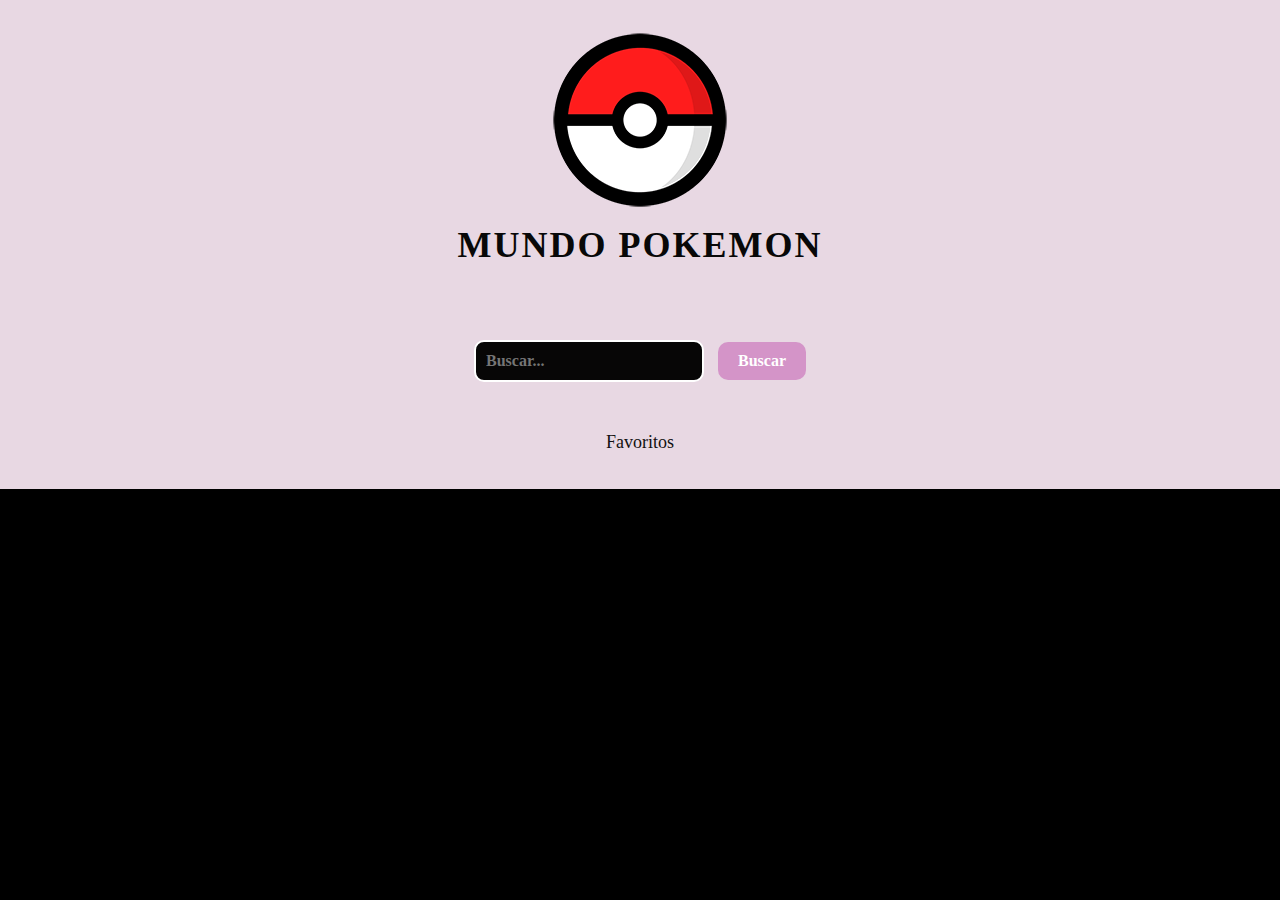
<file: index.html>
<!DOCTYPE html>
<html lang="es">
<head>
  <meta charset="UTF-8">
  <meta name="viewport" content="width=device-width, initial-scale=1.0">
  <link rel="icon" href="img/32x32.png" type="image/png">
  <title> - DWM3AP - 2023</title>
  <link rel="stylesheet" href="css/styles.css">
</head>
<body>
  <header>
    <img src="img/icon.png" alt="logo de pagina67">
    <h1>Mundo Pokemon</h1>
    <nav>
      <ul>
        <li>
          <input type="text" id="search-input" placeholder="Buscar...">
          <button id="search-button">Buscar</button>
        </li>
        <li>
          <a href="#" id="favoritos-link">Favoritos</a>
        </li>
      </ul>
    </nav>
  </header>

  <main>
    <div class="row character-cards">
    </div>

    <div id="button-container">
      <button id="back-to-list-button" style="display: none;">Volver al listado</button>
    </div>

    <div id="error-message" class="error-message"></div>    
  </main>

  <div id="modal" class="modal">
  </div>


  <script src="js/api.js"></script>
</body>
</html>
</file>
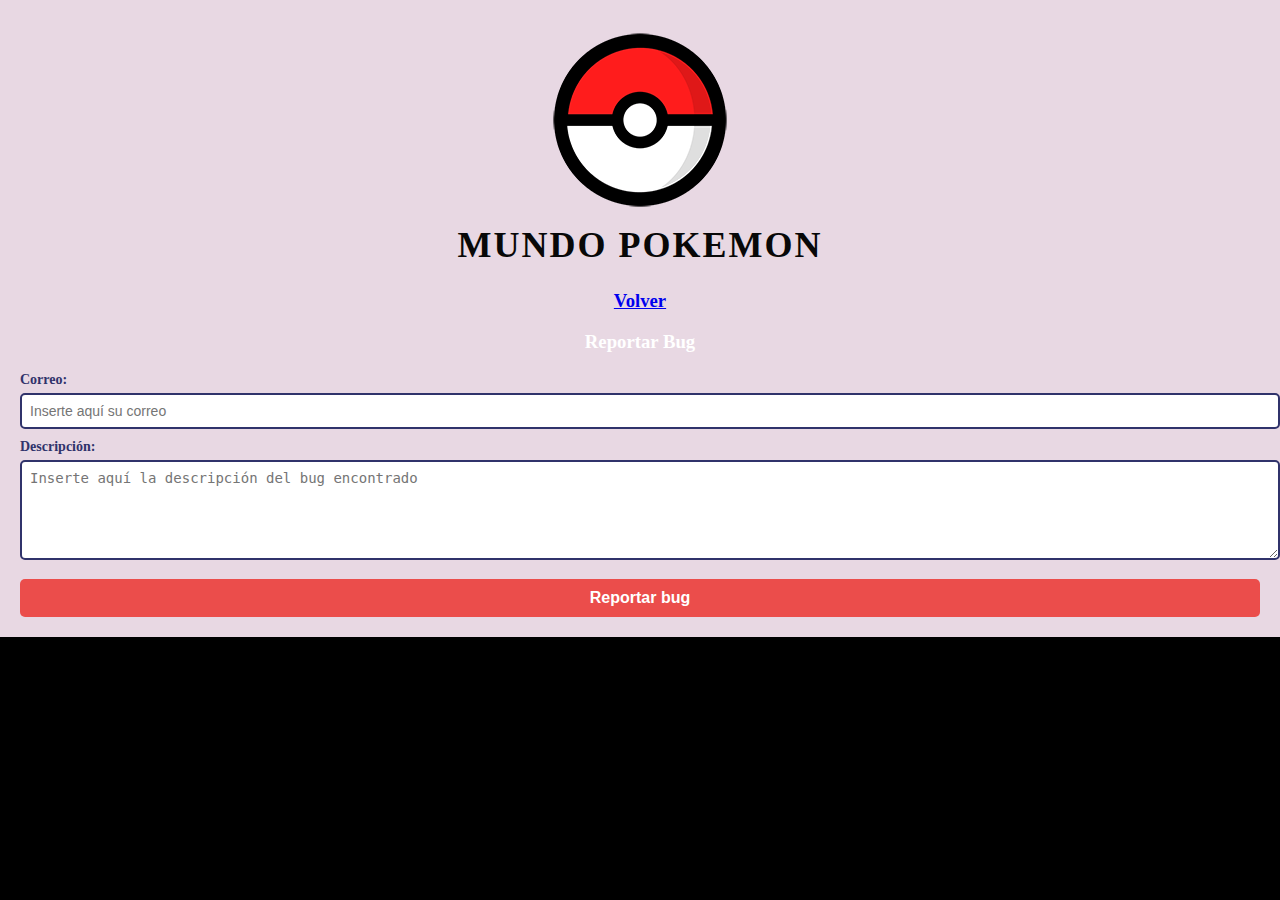
<file: report-bug.html>
<!DOCTYPE html>
<html lang="es">
<head>
  <meta charset="UTF-8">
  <meta name="viewport" content="width=device-width, initial-scale=1.0">
  <link rel="icon" href="img/32x32.png" type="image/png">
  <title> - DWM3AP - 2024</title>
  <link rel="stylesheet" href="css/styles.css">
  <link rel="manifest" href="/manifest.json">
</head>
<body>
  <header>
    <img src="img/icon.png" alt="logo de pagina67">
    <h1>Mundo Pokemon</h1>
    <h3><a href="index.html">Volver</a></h3>
    <div>
      <h3>Reportar Bug</h3>
      <form onsubmit="return false">
        <label for="mail" class="form-label">Correo:</label>
        <input id="mail" class="form-input" type="email" placeholder="Inserte aquí su correo" required />
        <br/>
        
        <label for="descripcionBug" class="form-label">Descripción:</label>
        <textarea id="descripcionBug" class="form-textarea" placeholder="Inserte aquí la descripción del bug encontrado" required></textarea>
        <br/>
  
        <button id="reportar-bug-button" class="form-button" onclick="reportarBug()">Reportar bug</button>
      </form>
    </div>
  </header>

  <main>
  </main>

  <footer id="piedepagina" class="piedepagina">
  </footer>

  <script type="module">
    // Import the functions you need from the SDKs you need
    import { initializeApp } from "https://www.gstatic.com/firebasejs/11.0.1/firebase-app.js";
    import { getAuth, RecaptchaVerifier, signInWithPhoneNumber } from "https://www.gstatic.com/firebasejs/11.0.1/firebase-auth.js";

    // TODO: Add SDKs for Firebase products that you want to use
    // https://firebase.google.com/docs/web/setup#available-libraries
  
    // Your web app's Firebase configuration
    // For Firebase JS SDK v7.20.0 and later, measurementId is optional
    const firebaseConfig = {
      apiKey: "AIzaSyB87rthbIhba54CwKJgwMKg7i8hwE2P0jw",
      authDomain: "pwa-2024-6a6f7.firebaseapp.com",
      projectId: "pwa-2024-6a6f7",
      storageBucket: "pwa-2024-6a6f7.firebasestorage.app",
      messagingSenderId: "691474633152",
      appId: "1:691474633152:web:c332247fd949309a69f825",
      measurementId: "G-DZXD1VXZBJ"
    };

    // Inicializa Firebase
    const app = initializeApp(firebaseConfig);

    // Inicializa el servicio de autenticación
    const auth = getAuth(app);
    auth.languageCode = 'es'; // Configura el idioma en español

  
    // Función para iniciar sesión con número de teléfono
    function signInWithPhone() {
      const phoneNumber = '+541159557244'; // Número de teléfono
      signInWithPhoneNumber(auth, phoneNumber, true)
        .then((confirmationResult) => {
          // SMS enviado, guarda confirmationResult para verificar el código.
          window.confirmationResult = confirmationResult;
          console.log("SMS enviado.");
        })
        .catch((error) => {
          console.error("Error al enviar SMS:", error);
        });
    }
    // Llama a signInWithPhone cuando quieras iniciar sesión con el teléfono
    //signInWithPhone();
  </script>
  <script src="js/reportarbug.js"></script>
</body>
</html>
</file>
<file: css/styles.css>
body {
  font-family: 'Press Start 2P', cursive;
  background-color: #000;
  max-width: 100%;
  margin: 0;
  padding: 0;
  color: #fff;
}

header {
  background-color: #e8d8e3;
  padding: 20px;
  text-align: center;
}

h1 {
  color: #080808;
  text-transform: uppercase;
  font-size: 36px;
  margin-top: 0;
  letter-spacing: 2px;
}

h2 {
  text-transform: uppercase;
}

nav a {
  font-size: 18px;
  color: #121111;
  text-decoration: none;
  margin: 0 15px;
}

nav a:hover {
  color: #ec1111;
}

nav ul {
  display: flex;
  justify-content: center;
  list-style: none;
  padding: 0;
  flex-direction: column;
}

nav li {
  display: inline;
  margin-top: 50px;
}

main {
  padding: 20px;
  display: flex;
  justify-content: center;
}


.row {
  display: flex;
  flex-wrap: wrap;
  justify-content: center;
  width: 80%;
}

.character-card {
  background-color: #000;
  border: 2px solid #9b637e;
  box-shadow: 0 4px 8px rgba(0, 0, 0, 0.2);
  padding: 20px;
  margin-bottom: 20px;
  text-align: center;
  width: 19%;
  margin: 5px;
}

.character-card img {
  width: 100px;
  height: 100px;
  border-radius: 50%;
  margin: 10px 0;
}

.character-card h2 {
  font-size: 20px;
  margin-bottom: 5px;
  text-transform: capitalize;
}

.character-card p {
  font-size: 16px;
  margin-bottom: 10px;
  text-transform: capitalize;
}

.character-card button {
  background-color: #c66195;
  color: #0c0c0c;
  border: none;
  padding: 8px 16px;
  border-radius: 5px;
  cursor: pointer;
  font-weight: bold;
  transition: background-color 0.3s;
}

.character-card button:hover {
  background-color: #cc5200;
}

#back-to-list-button:hover {
  background-color: #3c1616;
}

#back-to-list-button {
  background-color: #3c1616;
  color: #0f0e0e;
  border: none;
  padding: 8px 16px;
  border-radius: 5px;
  cursor: pointer;
  font-weight: bold;
  display: block;
  margin: 0 auto;
  margin-top: 10px;
  transition: background-color 0.3s;
}

.modal {
  background-color: black;
  padding: 25px;
  border: #4b183b solid 3px;
  margin: auto;
  position: fixed;
  top: 3%;
  left: 25%;
  width: 50%;
  height: auto;
  display: flex;
  justify-content: center;
  align-items: center;
  z-index: 999;
  opacity: 0;
  visibility: hidden;
  transition: opacity 0.3s ease-in-out;
  flex-direction: column;
}

.modal.open {
  opacity: 1;
  visibility: visible;
}

.modal .card {
  background-color: #fff;
  border: 2px solid #835270;
  box-shadow: 0 4px 8px rgba(0, 0, 0, 0.2);
  padding: 20px;
  text-align: center;
  width: 80%;
  max-width: 400px; /* Ajusta el ancho máximo según tus preferencias */
  border-radius: 10px;
  text-transform: uppercase;
}

.modal h2 {
  font-size: 24px;
  color: #f9f4f0;
  margin-bottom: 5px;
  text-transform: uppercase;
}

.modal img {
  width: 100px;
  height: 100px;
  border-radius: 50%;
  margin: 5px 0;
}

.modal p {
  font-size: 18px;
  color: #fffefe;
  margin-bottom: 5px;
  text-transform: capitalize;
}

.modal .close {
  position: absolute;
  top: 10px;
  right: 10px;
  color: #ff6600;
  font-size: 24px;
  cursor: pointer;
}

.favorite-button {
  background-color: #ff6600;
  color: #fff;
  border: none;
  padding: 8px 16px;
  border-radius: 5px;
  cursor: pointer;
  font-weight: bold;
  transition: background-color 0.3s;
}

.favorite-button:hover {
  background-color: #cc5200;
}

.close-button {
  background-color: rgb(49, 28, 43);
  color: #fff;
  border: none;
  padding: 8px 16px;
  border-radius: 5px;
  cursor: pointer;
  font-weight: bold;
  transition: background-color 0.3s;
}

.close-button:hover {
  background-color: #b07c57;
}

#search-input {
  border: 2px solid #ffffff;
  font-family: 'Press Start 2P', cursive;
  border-radius: 10px;
  padding: 10px;
  font-size: 16px;
  font-weight: bold;
  background-color: #070606;
  color: #745038;
}

#search-button {
  background-color: #d494c8;
  color: #fff;
  font-family: 'Press Start 2P', cursive;
  border: none;
  border-radius: 10px;
  padding: 10px 20px;
  font-size: 16px;
  font-weight: bold;
  margin-left: 10px;
  transition: background-color 0.3s;
}

#search-button:hover {
  background-color: #674025;
  color: #fff;
}

.error-message {
  color: rgb(211, 137, 175);
  font-weight: bold;
  font-size: 14px;
  margin-top: 10px;
}

@media (max-width: 1000px) {
  .row {
    width: 100%;
  }

  .character-card {
    width: 44%;
    margin: 5px;
  }
}

@media (max-width: 768px) {
  header {
    display: flex;
    flex-direction: column;
    align-items: center;
  }

  .row {
    width: 100%;
  }

  nav ul {
    flex-direction: column;
    align-items: center;
  }

  nav li {
    margin-top: 40px;
  }

  .character-card {
    width: 100%;
  }
}

@media (max-width: 480px) {
  h1 {
    font-size: 47px;
  }

  h2 {
    font-size: 18px;
  }

  nav a {
    font-size: 16px;
  }

  nav li {
    display: flex;
    flex-direction: column;
  }

  #search-button {
    margin-top: 10px;
    width: 93%;
  }

  .character-card {
    width: 100%;
  }
}

#reportar-bug-link {
  text-align: right;
  margin-right: 50px;
}


/* -------------------- */

.form-container {
  background-color: #f6e58d;
  border: 4px solid #6ab04c;
  border-radius: 10px;
  padding: 20px;
  width: 300px;
  text-align: center;
  box-shadow: 0px 4px 12px rgba(0, 0, 0, 0.2);
}

.form-title {
  color: #30336b;
  font-weight: bold;
  margin-bottom: 20px;
  text-transform: uppercase;
  font-size: 20px;
}

.form-label {
  font-weight: bold;
  color: #30336b;
  font-size: 14px;
  display: block;
  margin-top: 10px;
  text-align: left;
}

.form-input, .form-textarea {
  width: 100%;
  padding: 8px;
  margin-top: 5px;
  border: 2px solid #30336b;
  border-radius: 5px;
  font-size: 14px;
}

.form-textarea {
  resize: vertical;
  min-height: 80px;
}

.form-button {
  background-color: #eb4d4b;
  color: #fff;
  border: none;
  border-radius: 5px;
  padding: 10px;
  font-size: 16px;
  cursor: pointer;
  font-weight: bold;
  transition: background-color 0.3s ease;
  width: 100%;
  margin-top: 15px;
}

.form-button:hover {
  background-color: #e84118;
}

.form-button:active {
  background-color: #c23616;
}
</file>
